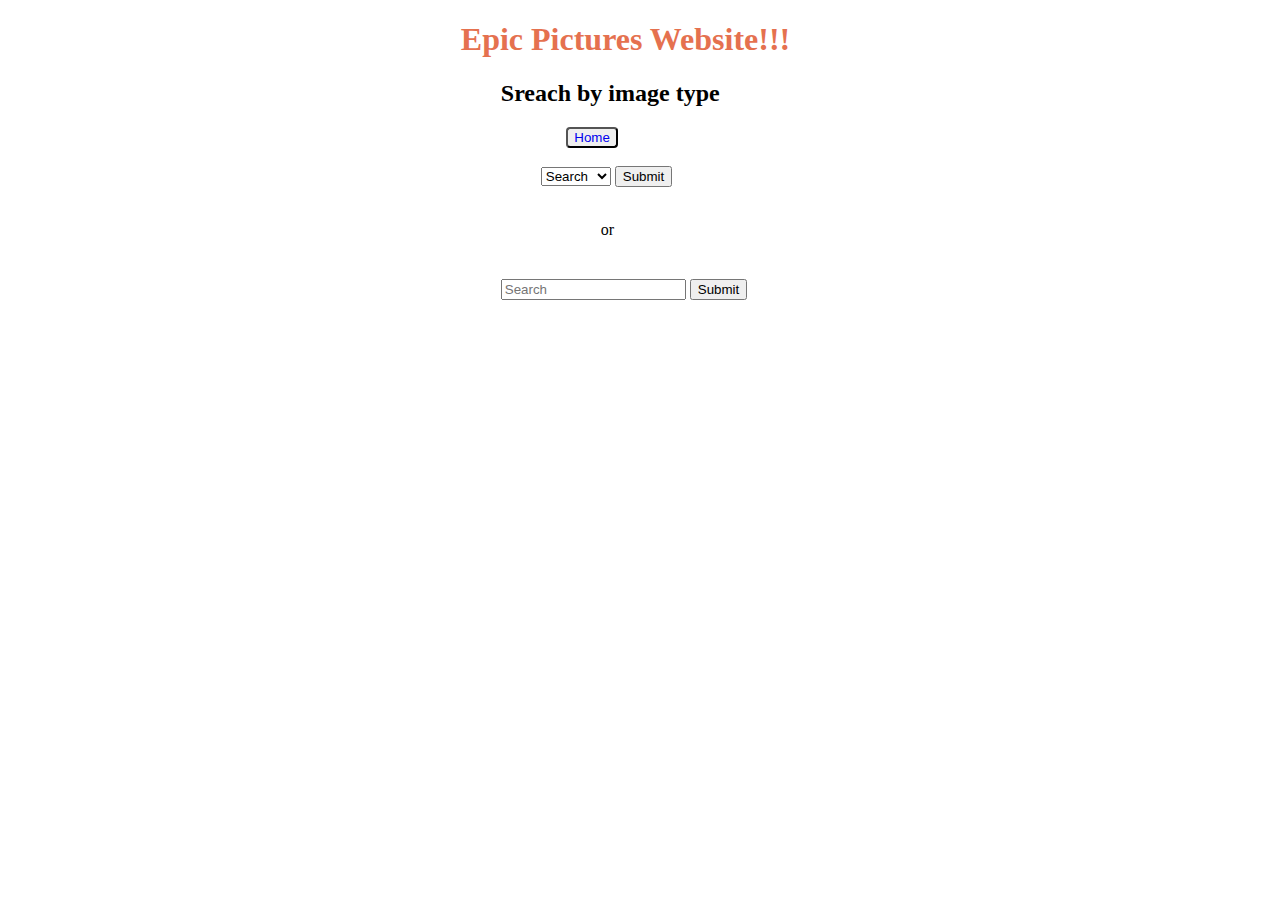
<file: Search page.html>
<!DOCTYPE html>
<html lang="en">

<head>
    <meta charset="UTF-8">
    <meta http-equiv="X-UA-Compatible" content="IE=edge">
    <meta name="viewport" content="width=device-width, initial-scale=1.0">
    <link rel="stylesheet" href="searchStyle.css">
    <title>Document</title>
</head>

<body>
    <h1>Epic Pictures Website!!!</h1>
    <h2> Sreach by image type</h2>
    <button class="home-button"><a href="index.html" >Home </a></button>
    <br><br>

    <select>
        <option selected>Search</option>
        <option>All</option>
        <option>Animals</option>
        <option>Cartoon</option>
    </select>

    <input type="submit" value="Submit">
    <br><br> <p>or</p> 
    <input type="text" placeholder="Search" class="search">
    <input type="submit" value="Submit">



</body>

</html>
</file>
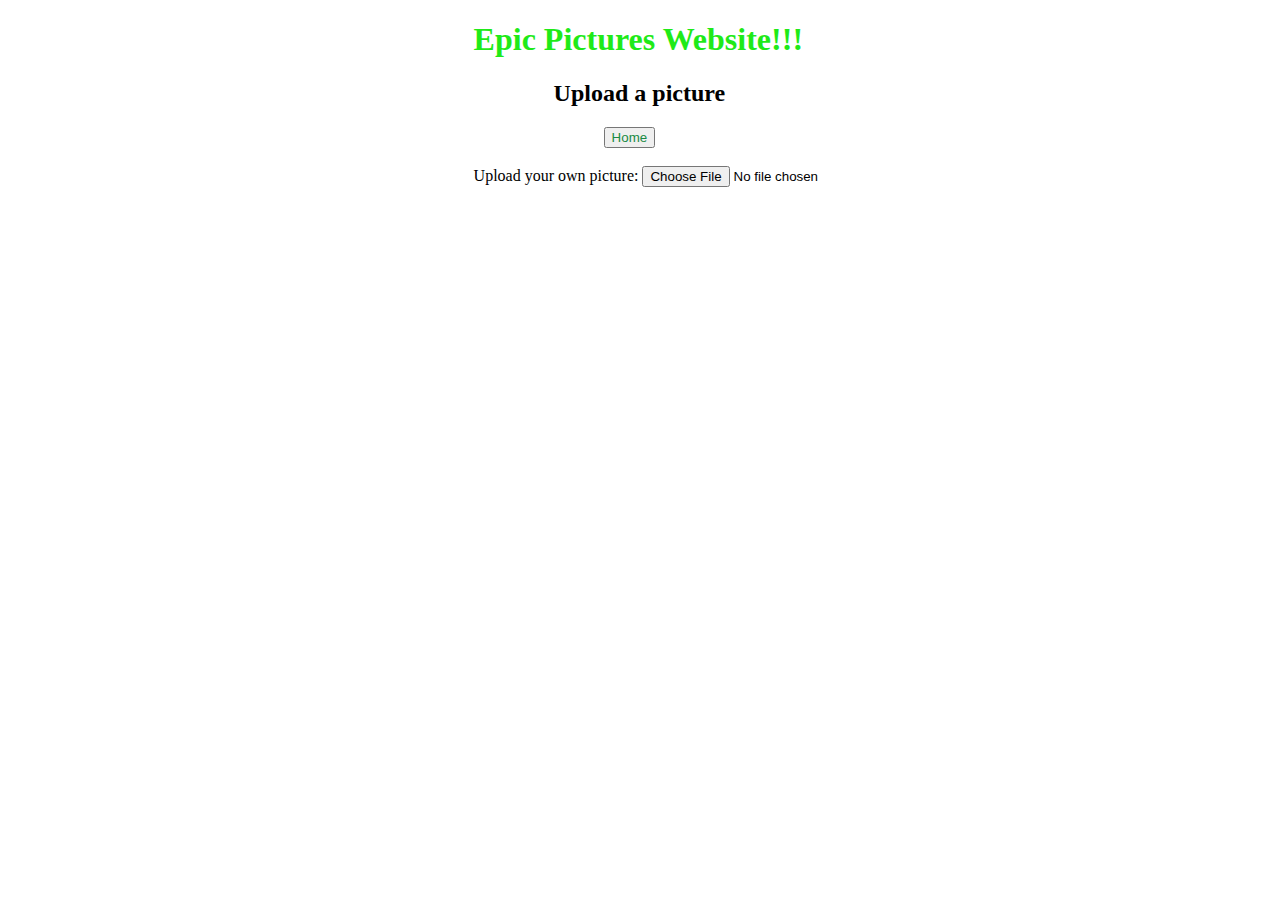
<file: Upload a pic Page.html>
<!DOCTYPE html>
<html lang="en">
<head>
    <meta charset="UTF-8">
    <meta http-equiv="X-UA-Compatible" content="IE=edge">
    <meta name="viewport" content="width=device-width, initial-scale=1.0">
    <link rel="stylesheet" href="upload.css">
    <title>Document</title>
</head>
<body>
    <h1>Epic Pictures Website!!!</h1>
    <h2>Upload a picture </h2>
    <button class="home"><a href="index.html">Home</a></button>
    <br> <br>

    <label for="picture">Upload your own picture:</label>
    <input type="file" accept="image/png, image/jpeg" name="picture">
</body>
</html>
</file>
<file: searchStyle.css>
body{
margin-left: 36%;
}

button{
    border-radius: 4px;
}
a{
    text-decoration: none;
}
h1{
    color: #e5714f;
}
h2{
    margin-left:40px;
}
option{
    color: #749d52;
}
.home-button{
  margin-left:13%  ;
}
select{
    margin-left:80px;
}
p{
    margin-left: 140px;
    margin-bottom: 40px;
}
.search{
    margin-left: 40px;
}
</file>
<file: upload.css>
body{
    margin-left: 37%;
}
h1{
    color: #1fea18
}
a{
    text-decoration: none;
    color: #198a44;
}
h2{
    margin-left:80px;
}
.home{
    margin-left: 130px;
}
</file>
